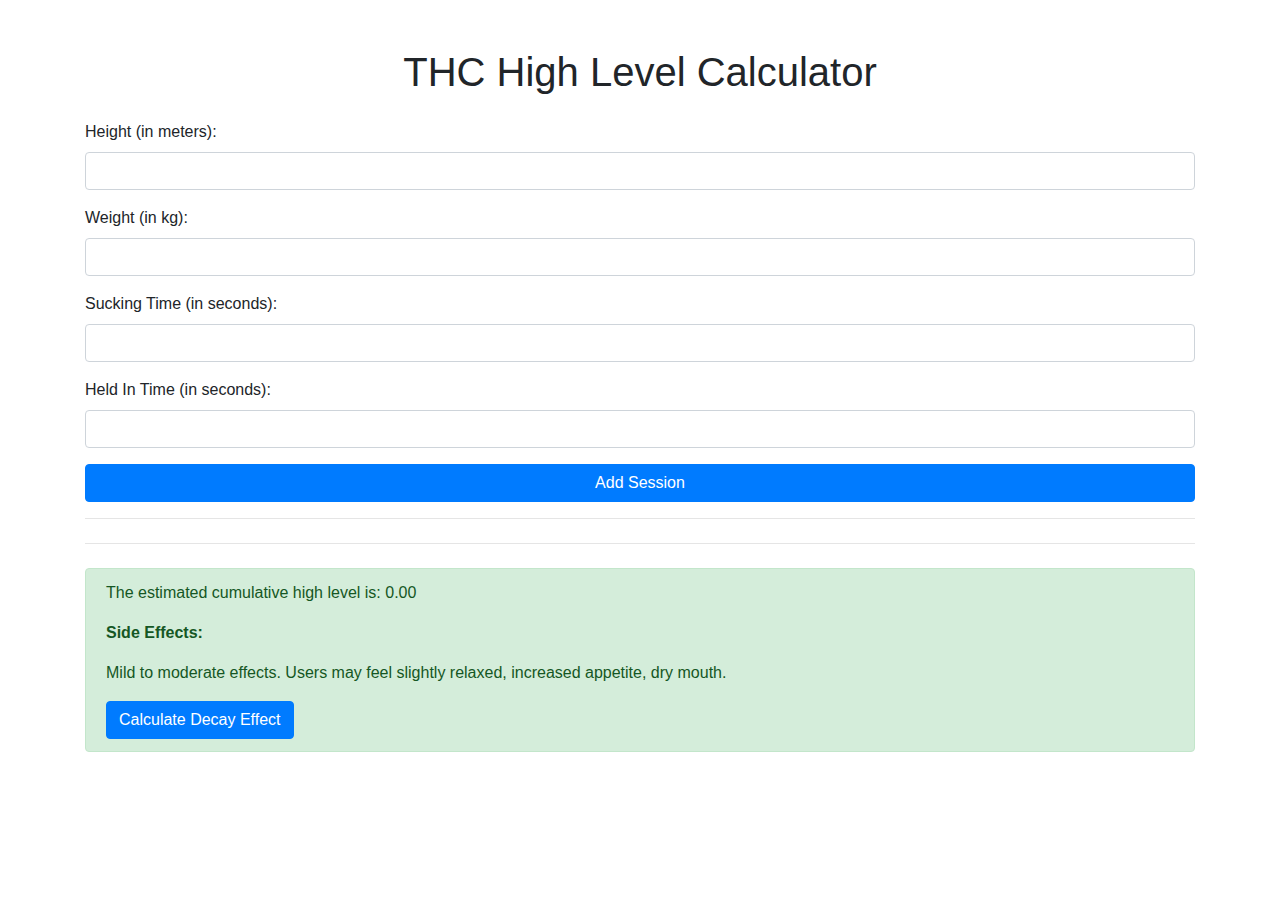
<file: index.html>
<!DOCTYPE html>
<html lang="en">
<head>
    <meta charset="UTF-8">
    <meta name="viewport" content="width=device-width, initial-scale=1.0">
    <title>THC High Level Calculator</title>
    <!-- Bootstrap CSS -->
    <link href="https://stackpath.bootstrapcdn.com/bootstrap/4.5.2/css/bootstrap.min.css" rel="stylesheet">
</head>
<body>
    <div class="container mt-5">
        <h1 class="text-center mb-4">THC High Level Calculator</h1>
        <form id="calculatorForm">
            <div class="form-group">
                <label for="height">Height (in meters):</label>
                <input type="number" class="form-control" id="height" name="height" required>
            </div>
            <div class="form-group">
                <label for="weight">Weight (in kg):</label>
                <input type="number" class="form-control" id="weight" name="weight" required>
            </div>
            <div class="form-group">
                <label for="suckingTime">Sucking Time (in seconds):</label>
                <input type="number" class="form-control" id="suckingTime" name="suckingTime" required>
            </div>
            <div class="form-group">
                <label for="heldInTime">Held In Time (in seconds):</label>
                <input type="number" class="form-control" id="heldInTime" name="heldInTime" required>
            </div>

            <button type="button" class="btn btn-primary btn-block" onclick="addSession()">Add Session</button>
        </form>

        <hr>

        <div id="sessions" class="mt-4">
            <!-- Sessions will be dynamically added here -->
        </div>

        <hr>

        <div id="result" class="mt-4"></div>
    </div>

    <!-- Bootstrap JS and dependencies -->
    <script src="https://code.jquery.com/jquery-3.5.1.slim.min.js"></script>
    <script src="https://cdn.jsdelivr.net/npm/@popperjs/core@2.5.4/dist/umd/popper.min.js"></script>
    <script src="https://stackpath.bootstrapcdn.com/bootstrap/4.5.2/js/bootstrap.min.js"></script>
    <!-- Custom JavaScript -->
    <script src="script.js"></script>
</body>
</html>
</file>
